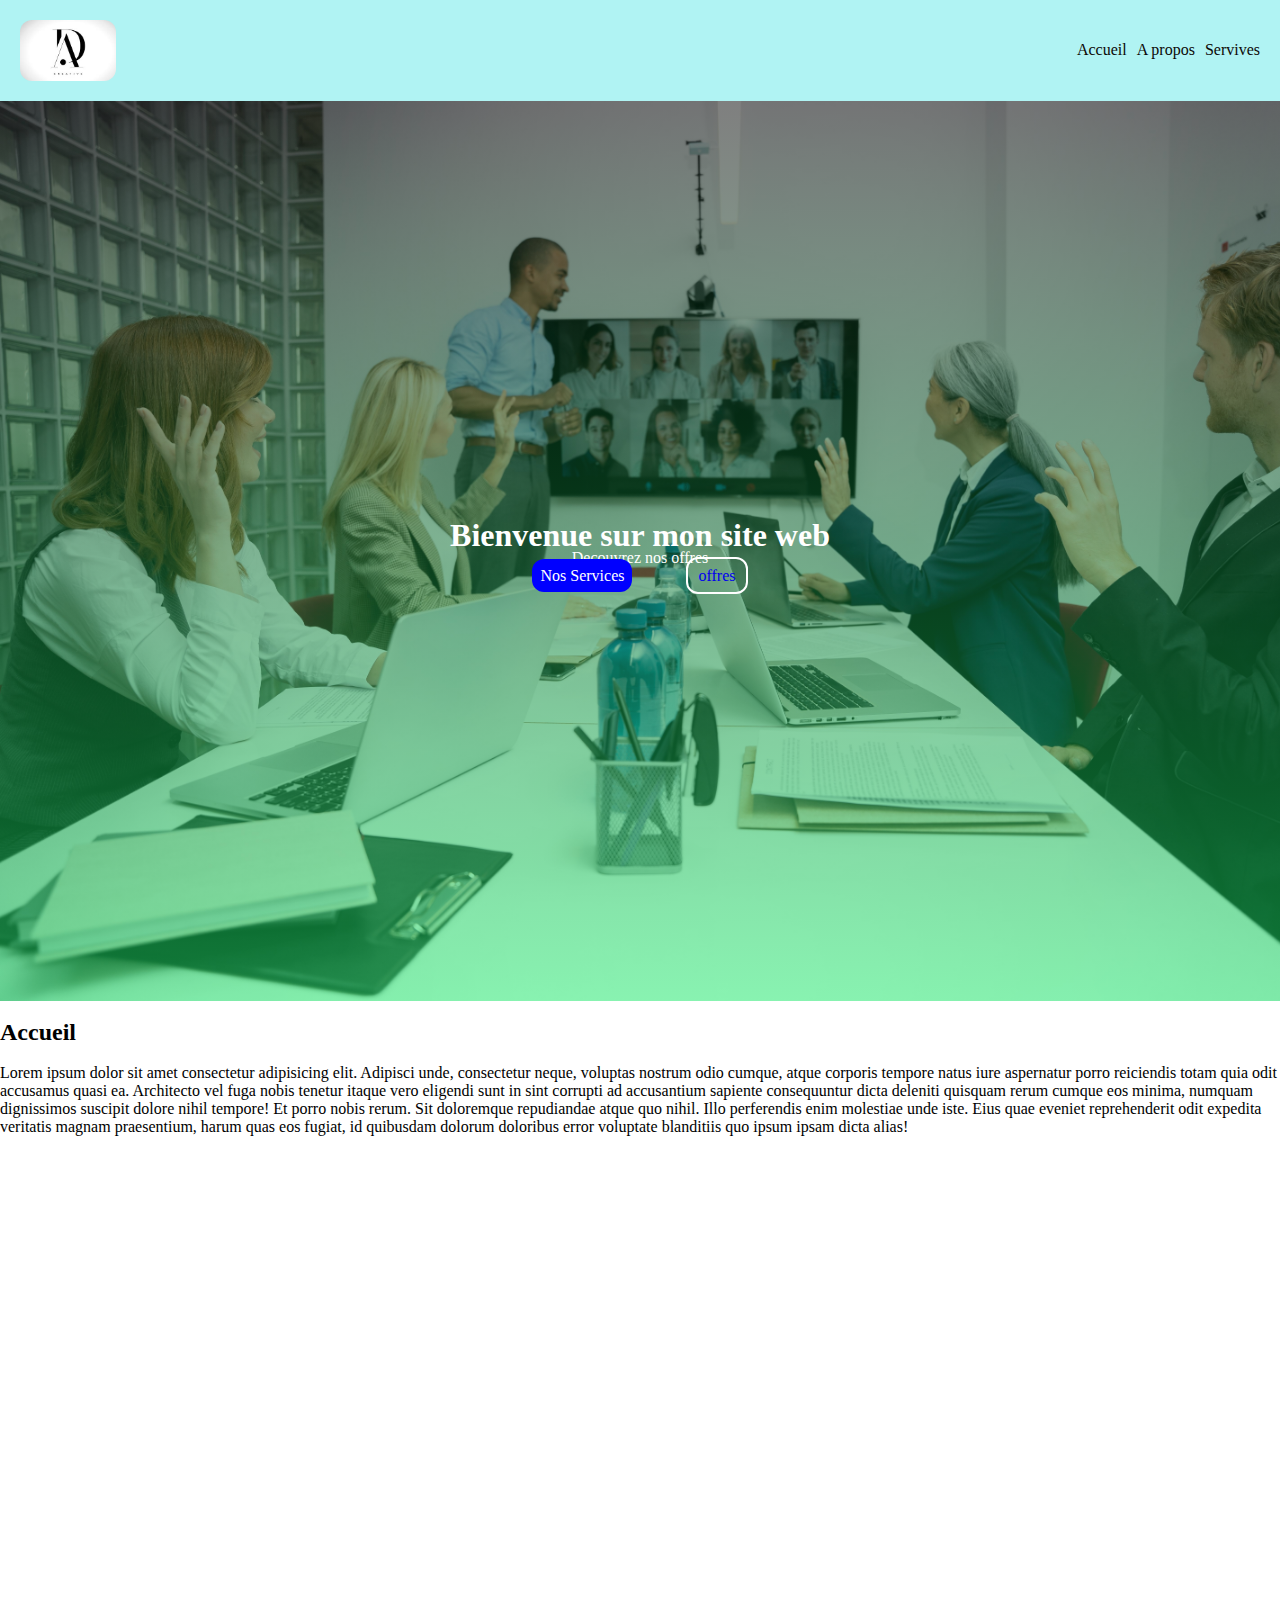
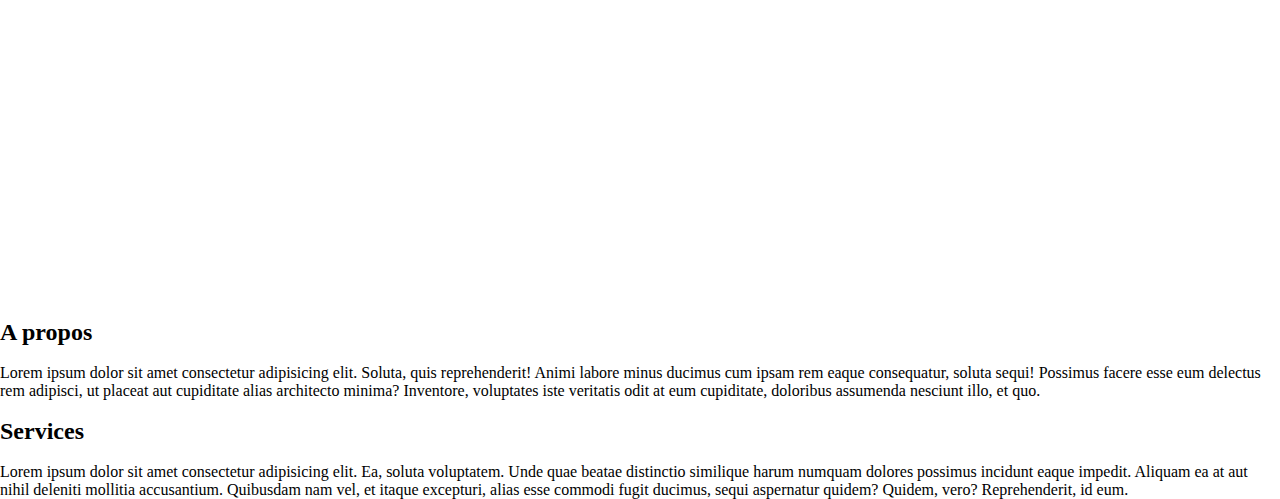
<file: SUPERSKILL GOMYCODE/PROJET_3_CREER_UNE_SECTION_HERO_STYLISE/index.html>
<!DOCTYPE html>
<html lang="fr">
<head>
    <meta charset="UTF-8">
    <meta name="v.
    iewport" content="width=device-width, initial-scale=1.0">
    <link rel="short cut" href="images/logo_2.jpg">
    <link rel="stylesheet" href="css/style.css">
    <title>Document</title>
</head>
<body>
    <header class="header">
        <nav class="navbar">
           <img class="logo" src="images/logo_2.jpg" alt="logo">
            <ul class="menu">
                <li>
                    <a class="items" href="#accueil">Accueil</a>
                </li>
                <li>
                    <a class="items" href="#about">A propos</a>
                </li>
                <li>
                    <a class="items" href="#services">Servives</a>
                </li>
            </ul>
        </nav>
    </header>

    <section class="hero">
        <div class="texte">
            <h1>Bienvenue sur mon site web</h1>
            <p>Decouvrez nos offres</p>
            <a href="#services" class="cta-bouton">Nos Services</a>
            <a href="#offres" class="bouton">offres</a>
        </div>
    </section>

    <section class="body" id="accueil">
        <div class="accueil-texte">
        <br><h2>Accueil</h2><br>
        <p>Lorem ipsum dolor sit amet consectetur adipisicing elit. Adipisci unde, consectetur neque, voluptas nostrum odio cumque, atque corporis tempore natus iure aspernatur porro reiciendis totam quia odit accusamus quasi ea. Architecto vel fuga nobis tenetur itaque vero eligendi sunt in sint corrupti ad accusantium sapiente consequuntur dicta deleniti quisquam rerum cumque eos minima, numquam dignissimos suscipit dolore nihil tempore! Et porro nobis rerum. Sit doloremque repudiandae atque quo nihil. Illo perferendis enim molestiae unde iste. Eius quae eveniet reprehenderit odit expedita veritatis magnam praesentium, harum quas eos fugiat, id quibusdam dolorum doloribus error voluptate blanditiis quo ipsum ipsam dicta alias!</p>

        </div>
    </section>

    <section class="about" id="about">
        <br><h2>A propos</h2><br>
        <p>Lorem ipsum dolor sit amet consectetur adipisicing elit. Soluta, quis reprehenderit! Animi labore minus ducimus cum ipsam rem eaque consequatur, soluta sequi! Possimus facere esse eum delectus rem adipisci, ut placeat aut cupiditate alias architecto minima? Inventore, voluptates iste veritatis odit at eum cupiditate, doloribus assumenda nesciunt illo, et quo.</p>
    </section>
    <section id="services">
        <br><h2>Services</h2><br>
        <p>Lorem ipsum dolor sit amet consectetur adipisicing elit. Ea, soluta voluptatem. Unde quae beatae distinctio similique harum numquam dolores possimus incidunt eaque impedit. Aliquam ea at aut nihil deleniti mollitia accusantium. Quibusdam nam vel, et itaque excepturi, alias esse commodi fugit ducimus, sequi aspernatur quidem? Quidem, vero? Reprehenderit, id eum.</p>
    </section>
</body>
</html>
</file>
<file: SUPERSKILL GOMYCODE/PROJET_3_CREER_UNE_SECTION_HERO_STYLISE/css/style.css>
* {
    margin: 0;
}
@media screen and (max-width: 300px) {
   .about { background-color: blueviolet;

   }
    
}

.navbar {
    padding: 20px;
    background-color: rgb(176, 243, 243);
   display:flex ;
   justify-content: space-between;
   align-items:center;
}

.logo {
    width: 6rem;
    border-radius: 12px;
}

.menu {
    display: flex;
    list-style: none;
    gap: 10px;
}

.items {
    text-decoration:none;
    color: rgb(12, 9, 6);
    cursor:pointer;
}

.hero {
    display: flex;
    width: 100%;
    height: 100vh;
    align-items: center;
    justify-content: center;
    background: linear-gradient(rgba(0, 0, 0, 0.5), rgba(28, 240, 109, 0.5)), url(../images/close-up-company-team-working.jpg);
    background-repeat: no-repeat;
    background-size: cover;
}

.texte {
    text-align: center;
}

.texte h1 {
    color: #fff;
}
.texte p {
 margin-top: -5px;
    color: #fff;
}

.cta-bouton {
    background-color: blue;
    color: #fff;
    text-decoration: none;
    border-radius: 12px;
    padding: 8px;
    margin-right: 50px;
}

.bouton {
    background-color: transparent;
    border: 2px solid white;
    text-decoration: none;
    border-radius: 12px;
    padding: 8px;
    padding-right: 10px;
    padding-left: 10px;
}

.body {
    display: flexbox;
    width: 100%;
    height: 100vh;
}
</file>
